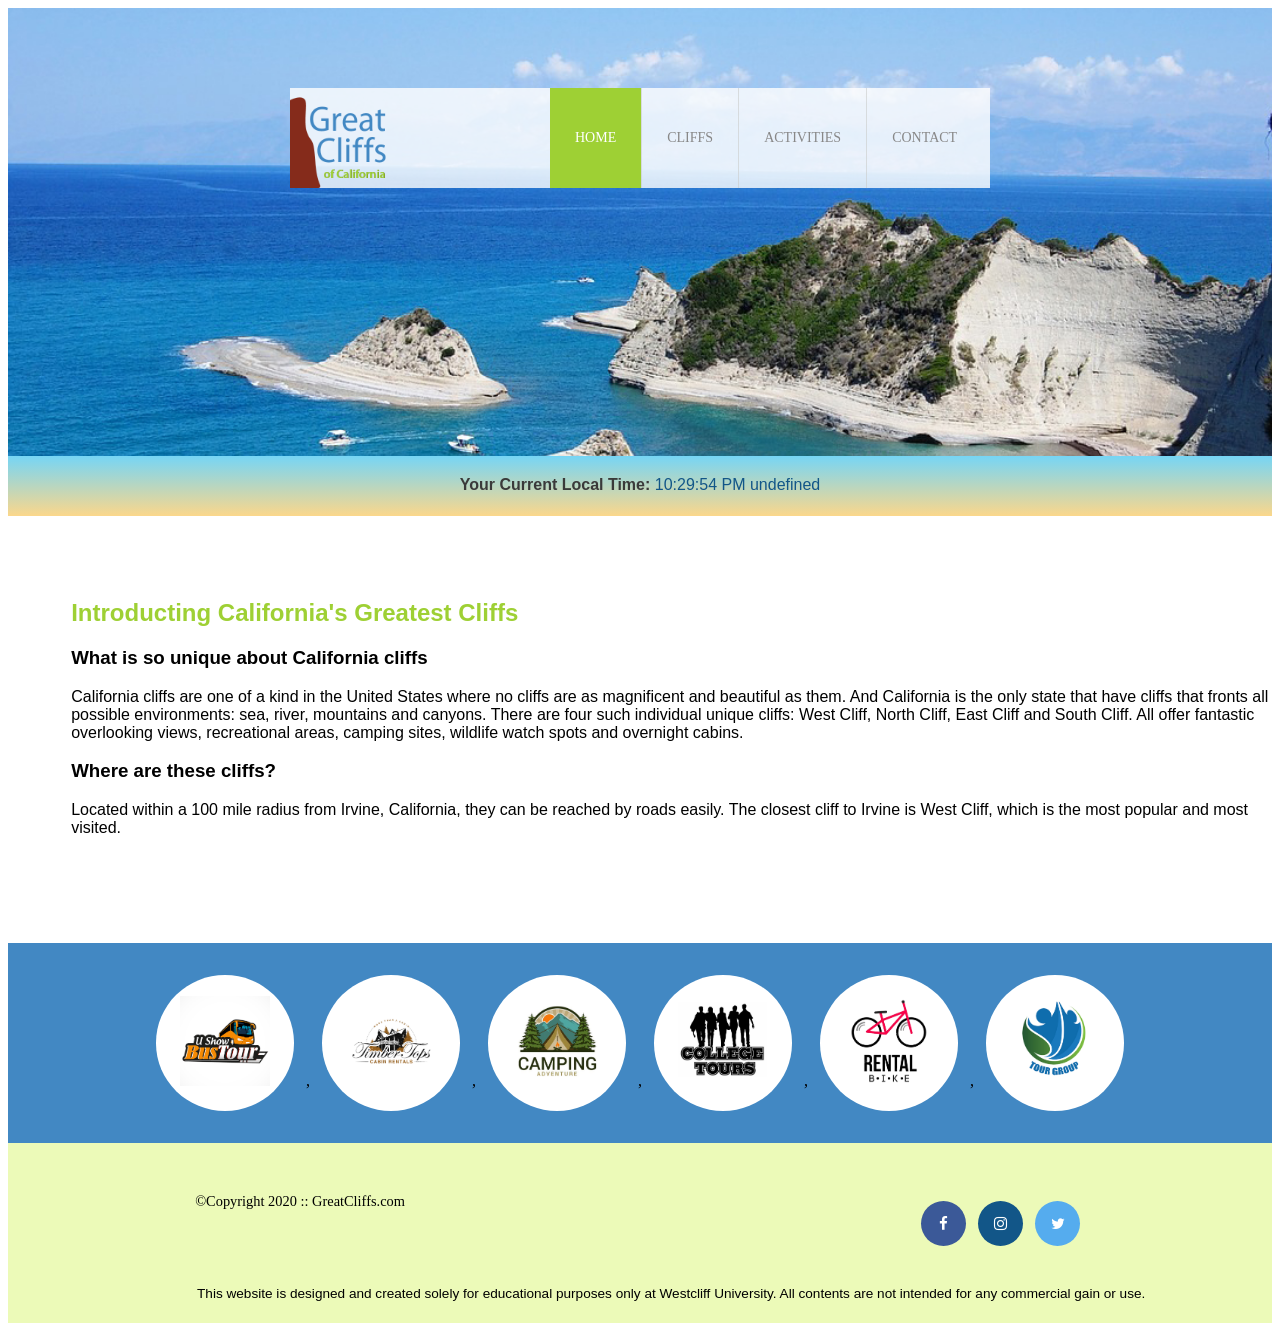
<file: index.html>
<!DOCTYPE html>
<html lang="en">
    <head>
        <title>Great CLiffs of California</title>
        <meta charset="utf-8">
        <link href="style.css" rel="stylesheet">
        <link rel="stylesheet" href="https://cdnjs.cloudflare.com/ajax/libs/font-awesome/4.7.0/css/font-awesome.min.css">
    </head>
    <body id="home">
        <header>
        <div class="main-header">
                <div class="logo">
                    <img src="images/logo.png" alt="Great Cliffs Logo" width="125">
                </div>
                <nav class="main-menu">
                    <ul>
                        <li class="active"><a href="index.html">Home</a></li>
                        <li><a href="cliff.html">Cliffs</a></li>
                        <li><a href="activities.html">Activities</a></li>
                        <li><a href="contact.html">Contact</a></li>
                    </ul>
                </nav>
            </div>
        </header>

        <section id="timeofday">
            <span>Your Current Local Time:</span>
            <span id="clock"></span>
        </section>

            <h2>Introducting California's Greatest Cliffs</h2>
            <h3>What is so unique about California cliffs</h3>
            <p>California cliffs are one of a kind in the United States where no cliffs are as magnificent and beautiful as them. And California is the only state that have cliffs that fronts all possible environments: sea, river, mountains and canyons. There are four such individual unique cliffs: West Cliff, North Cliff, East Cliff and South Cliff. All offer fantastic overlooking views, recreational areas, camping sites, wildlife watch spots and overnight cabins.</p>
            <h3>Where are these cliffs?</h3>
            <p>Located within a 100 mile radius from Irvine, California, they can be reached by roads easily. The closest cliff to Irvine is West Cliff, which is the most popular and most visited.</p>
            <br><br><br><br><br>
        <section>
            <ul id="partners">
                <!-- <li class="partner"><img src="partners/partner-bustour.png" alt="partner bus tours"></li>
                <li class="partner"><img src="partners/partner-cabinrental.png" alt="partner cabin rental"></li>
                <li class="partner"><img src="partners/partner-campingadv.png" alt="partner camping adventure"></li>
                <li class="partner"><img src="partners/partner-collegetours.png" alt="partner college tours"></li>
                <li class="partner"><img src="partners/partner-rentalbike.png" alt="partner bike rentals"></li>
                <li class="partner"><img src="partners/partner-tourgroup.png" alt="partner tour group"></li> -->
            </ul>
        </section>

        <footer>
            <div id="nondisclaimer">
                <div class="copy">&copy;Copyright 2020 :: GreatCliffs.com</div><br>
                <div class="social">
                    <a href="#" class="fa fa-facebook"></a>
                    <a href="#" class="fa fa-instagram"></a>
                    <a href="#" class="fa fa-twitter"></a>
                </div>
            </div>
            <div id="disclaimer">
                <p>This website is designed and created solely for educational purposes only at Westcliff University. All contents are not intended for any commercial gain or use.</p>
            </div>
        </footer>

        <!--JavaScript Codes-->
        <script src="js/digclock.js"></script>

        <script src="js/site_scripts.js"></script>

    </body>
</html>
</file>
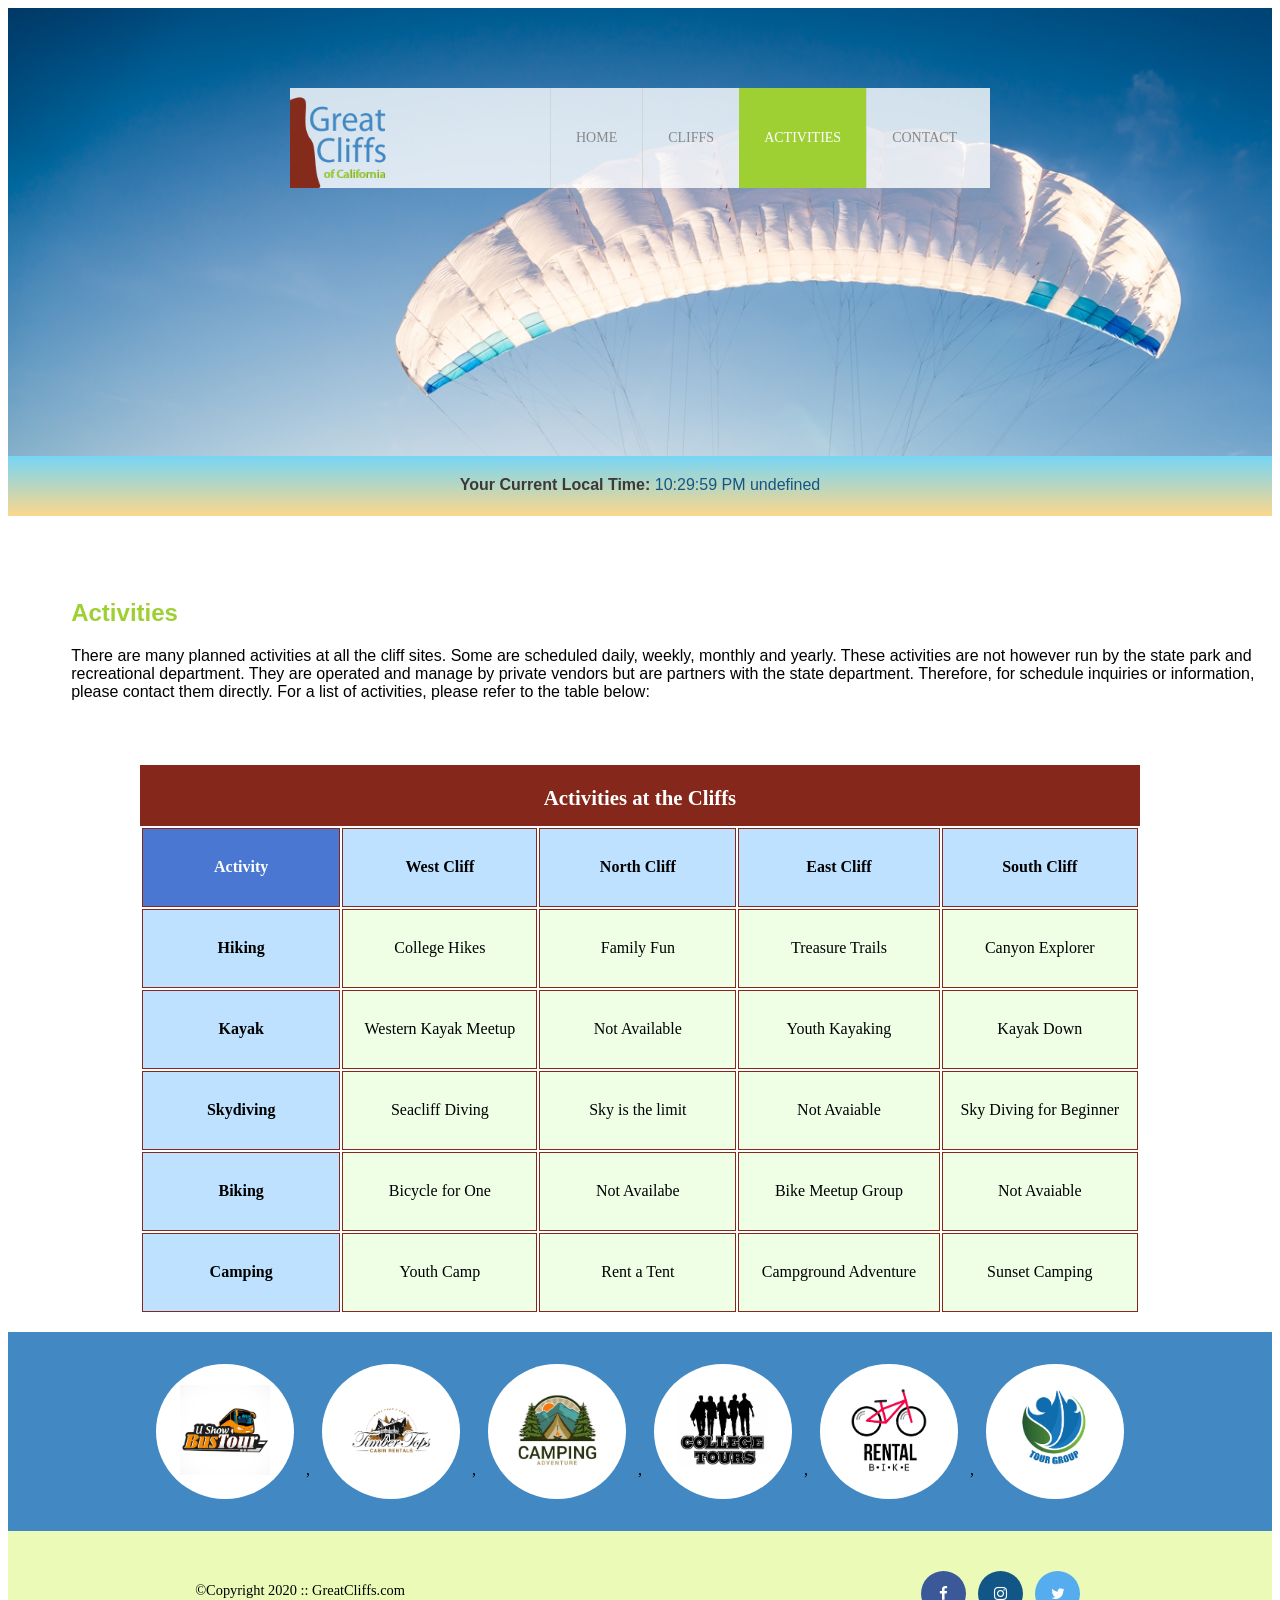
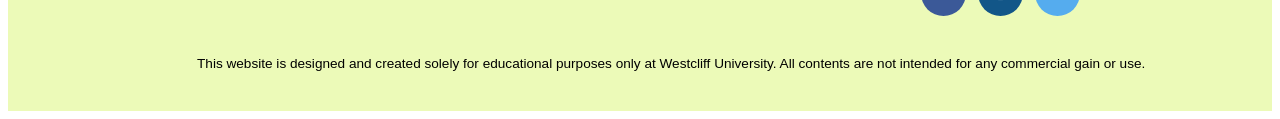
<file: activities.html>
<!DOCTYPE html>
<html lang="en">
    <head>
        <title>Great CLiffs of California</title>
        <meta charset="utf-8">
        <link href="style.css" rel="stylesheet">
        <link rel="stylesheet" href="https://cdnjs.cloudflare.com/ajax/libs/font-awesome/4.7.0/css/font-awesome.min.css">
    </head>
    <body id="activities">
        <header>
            <div class="main-header">
                   <div class="logo">
                       <img src="images/logo.png" alt="Great Cliffs Logo" width="125">
                   </div>
                   <nav class="main-menu">
                       <ul>
                           <li><a href="index.html">Home</a></li>
                           <li><a href="cliff.html">Cliffs</a></li>
                           <li class="active"><a href="activities.html">Activities</a></li>
                           <li><a href="contact.html">Contact</a></li>
                       </ul>
                   </nav>
               </div>
           </header>

           <section id="timeofday">
                <span>Your Current Local Time:</span>
                <span id="clock"></span>
            </section>

        <h2>Activities</h2>
        <p>There are many planned activities at all the cliff sites. Some are scheduled daily, weekly, monthly and yearly. These activities are not however run by the state park and recreational department. They are operated and manage by private vendors but are partners with the state department. Therefore, for schedule inquiries or information, please contact them directly. For a list of activities, please refer to the table below:</p>
        <table>
            <caption>Activities at the Cliffs</caption>
            <thead>
                <tr>
                    <th>Activity</th>
                    <th>West Cliff</th>
                    <th>North Cliff</th>
                    <th>East Cliff</th>
                    <th>South Cliff</th>
                </tr>
            </thead>
            <tbody>
                <tr>
                    <td>Hiking</td>
                    <td>College Hikes</td>
                    <td>Family Fun</td>
                    <td>Treasure Trails</td>
                    <td>Canyon Explorer</td>
                </tr>
                <tr>
                    <td>Kayak</td>
                    <td>Western Kayak Meetup</td>
                    <td>Not Available</td>
                    <td>Youth Kayaking</td>
                    <td>Kayak Down</td>
                </tr>
                <tr>
                    <td>Skydiving</td>
                    <td>Seacliff Diving</td>
                    <td>Sky is the limit</td>
                    <td>Not Avaiable</td>
                    <td>Sky Diving for Beginner</td>
                </tr>
                <tr>
                    <td>Biking</td>
                    <td>Bicycle for One</td>
                    <td>Not Availabe</td>
                    <td>Bike Meetup Group</td>
                    <td>Not Avaiable</td>
                </tr>
                <tr>
                    <td>Camping</td>
                    <td>Youth Camp</td>
                    <td>Rent a Tent</td>
                    <td>Campground Adventure</td>
                    <td>Sunset Camping</td>
                </tr>
            </tbody>
        </table>
        <br>
        <section>
            <ul id="partners">
                <!-- <li class="partner"><img src="partners/partner-bustour.png" alt="partner bus tours"></li>
                <li class="partner"><img src="partners/partner-cabinrental.png" alt="partner cabin rental"></li>
                <li class="partner"><img src="partners/partner-campingadv.png" alt="partner camping adventure"></li>
                <li class="partner"><img src="partners/partner-collegetours.png" alt="partner college tours"></li>
                <li class="partner"><img src="partners/partner-rentalbike.png" alt="partner bike rentals"></li>
                <li class="partner"><img src="partners/partner-tourgroup.png" alt="partner tour group"></li> -->
            </ul>
        </section>
   
        <footer>
            <div id="nondisclaimer">
                <div class="copy">&copy;Copyright 2020 :: GreatCliffs.com</div>
                <div class="social">
                    <a href="#" class="fa fa-facebook"></a>
                    <a href="#" class="fa fa-instagram"></a>
                    <a href="#" class="fa fa-twitter"></a>
                </div>
            </div>
            <div id="disclaimer">
                <p>This website is designed and created solely for educational purposes only at Westcliff University. All contents are not intended for any commercial gain or use.</p>
            </div>
        </footer>

        <!--JavaScript Codes-->
        <script src="js/digclock.js"></script>

        <script src="js/site_scripts.js"></script>
    </body>
</html>
</file>
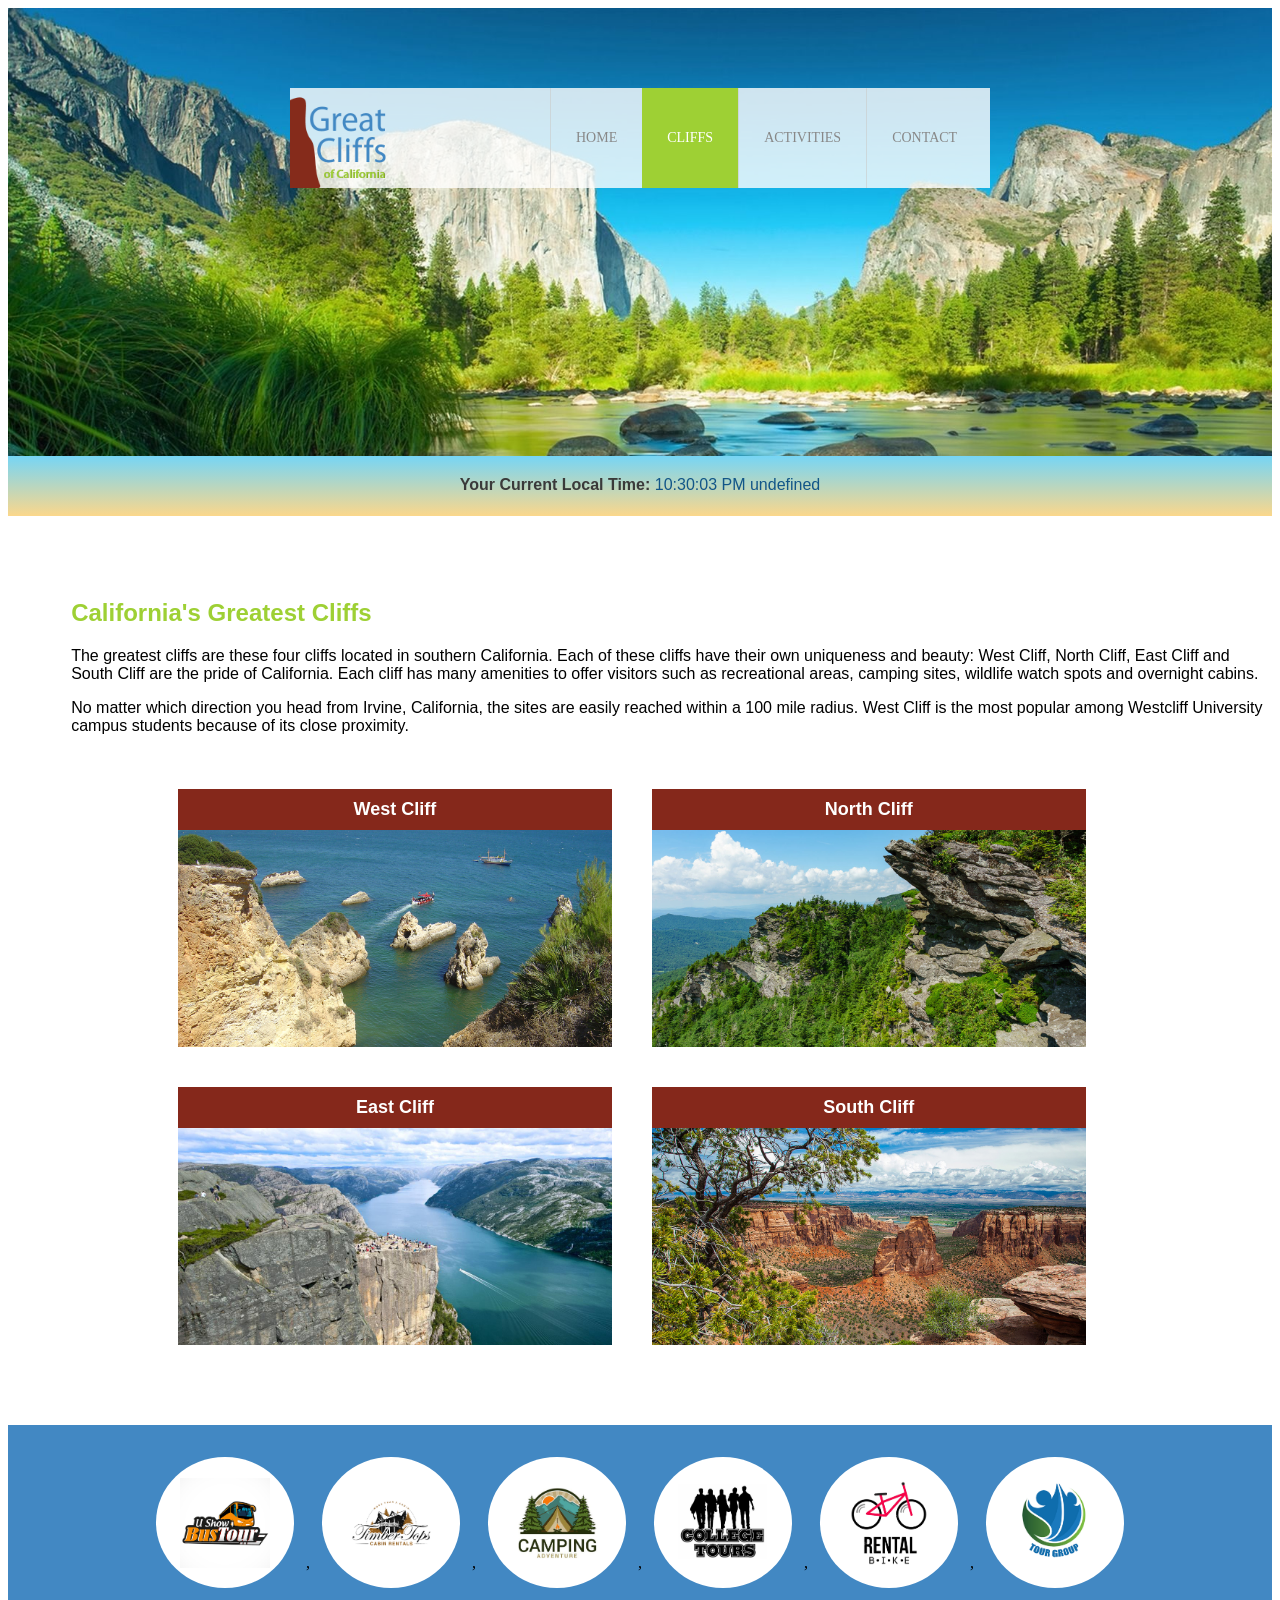
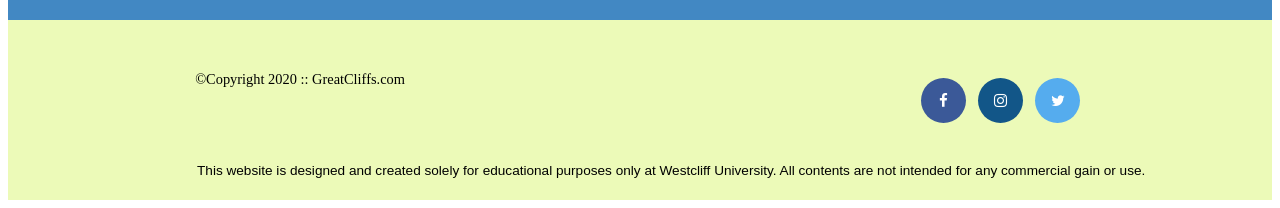
<file: cliff.html>
<html lang="en">
    <head>
        <title>Great CLiffs of California</title>
        <meta charset="utf-8">
        <link href="style.css" rel="stylesheet">
        <link rel="stylesheet" href="https://cdnjs.cloudflare.com/ajax/libs/font-awesome/4.7.0/css/font-awesome.min.css">
    </head>
    <body id="cliff">
        <header>
            <div class="main-header">
                   <div class="logo">
                       <img src="images/logo.png" alt="Great Cliffs Logo" width="125">
                   </div>
                   <nav class="main-menu">
                       <ul>
                           <li><a href="index.html">Home</a></li>
                           <li class="active"><a href="cliff.html">Cliffs</a></li>
                           <li><a href="activities.html">Activities</a></li>
                           <li><a href="contact.html">Contact</a></li>
                       </ul>
                   </nav>
               </div>
           </header>

           <section id="timeofday">
                <span>Your Current Local Time:</span>
                <span id="clock"></span>
            </section>

        <h2>California's Greatest Cliffs</h2>
        <p>The greatest cliffs are these four cliffs located in southern California. Each of these cliffs have their own uniqueness and beauty: West Cliff, North Cliff, East Cliff and South Cliff are the pride of California. Each cliff has many amenities to offer visitors such as recreational areas, camping sites, wildlife watch spots and overnight cabins.</h3>
        <p>No matter which direction you head from Irvine, California, the sites are easily reached within a 100 mile radius. West Cliff is the most popular among Westcliff University campus students because of its close proximity.</p>
        <br>
        <div class="fourcliffs">
            <div class="cliffbox">
                <div class="cliffname">West Cliff</div>  
                <img src="images/cliff-west-sea.jpg" alt="Cliff West Sea" width="100%">
            </div>
            <div class="cliffbox">
                <div class="cliffname">North Cliff</div> 
                <img src="images/cliff-north-mountain.jpg" alt="Cliff North Mountain" width="100%">
            </div> 
            <div class="cliffbox">
                <div class="cliffname">East Cliff</div> 
                <img src="images/cliff-east-river.jpg" alt="Cliff East River" width="100%">
            </div> 
            <div class="cliffbox">
                <div class="cliffname">South Cliff</div> 
                <img src="images/cliff-south-canyon.jpg" alt="Cliff South Canyon" width="100%">
            </div> 
        </div>
        <section>
            <ul id="partners">
                <!-- <li class="partner"><img src="partners/partner-bustour.png" alt="partner bus tours"></li>
                <li class="partner"><img src="partners/partner-cabinrental.png" alt="partner cabin rental"></li>
                <li class="partner"><img src="partners/partner-campingadv.png" alt="partner camping adventure"></li>
                <li class="partner"><img src="partners/partner-collegetours.png" alt="partner college tours"></li>
                <li class="partner"><img src="partners/partner-rentalbike.png" alt="partner bike rentals"></li>
                <li class="partner"><img src="partners/partner-tourgroup.png" alt="partner tour group"></li> -->
            </ul>
        </section>
    
        <footer>
            <div id="nondisclaimer">
                <div class="copy">&copy;Copyright 2020 :: GreatCliffs.com</div><br>
                <div class="social">
                    <a href="#" class="fa fa-facebook"></a>
                    <a href="#" class="fa fa-instagram"></a>
                    <a href="#" class="fa fa-twitter"></a>
                </div>
            </div>
            <div id="disclaimer">
                <p>This website is designed and created solely for educational purposes only at Westcliff University. All contents are not intended for any commercial gain or use.</p>
            </div>
        </footer>

        <!--JavaScript Codes-->
        <script src="js/digclock.js"></script>

        <script src="js/site_scripts.js"></script>
    </body>
</html>
</file>
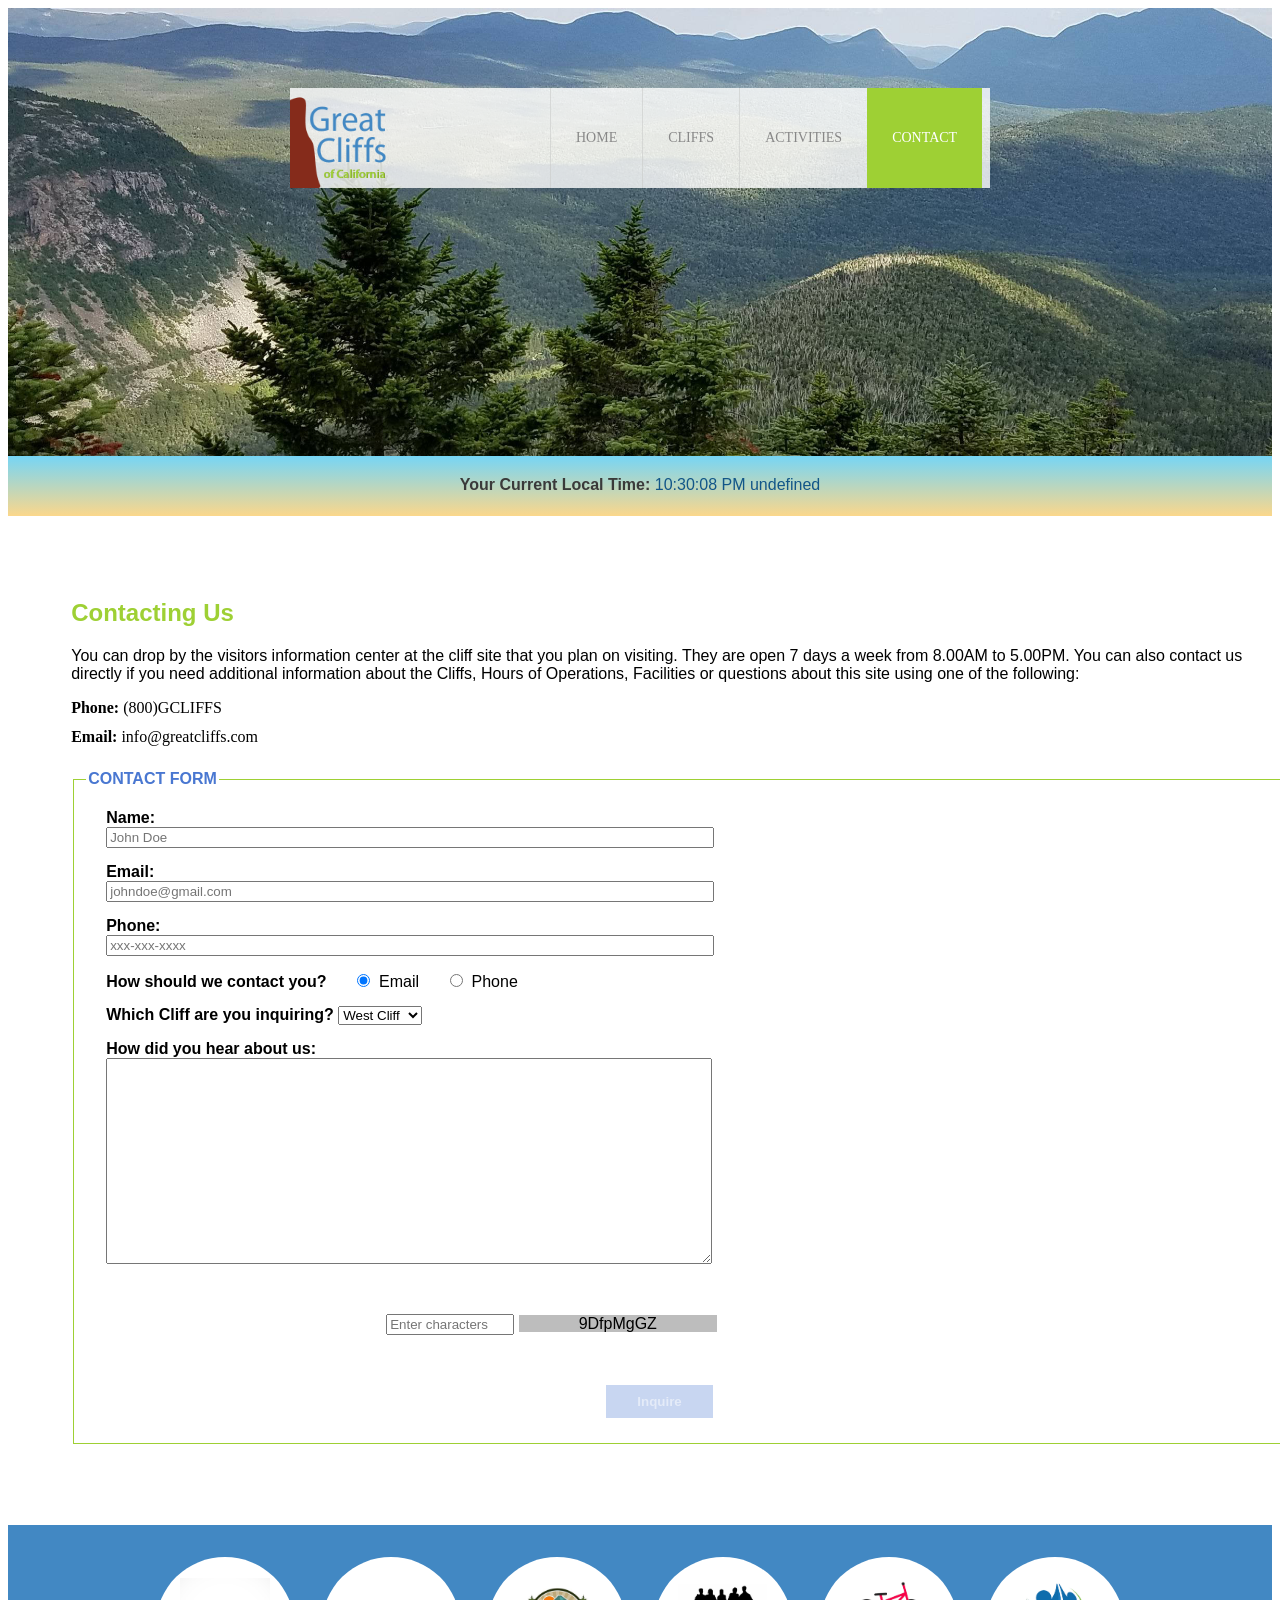
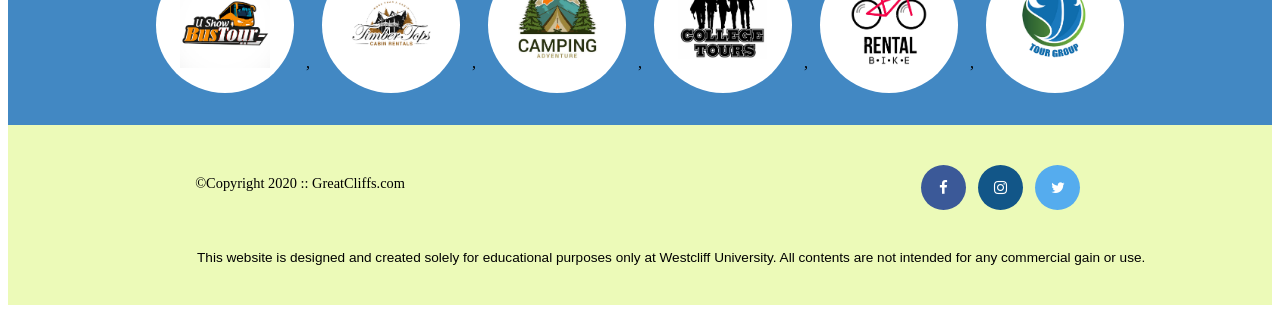
<file: contact.html>
<!DOCTYPE html>
<html lang="en">
    <head>
        <title>Great CLiffs of California</title>
        <meta charset="utf-8">
        <link href="style.css" rel="stylesheet">
        <link rel="stylesheet" href="https://cdnjs.cloudflare.com/ajax/libs/font-awesome/4.7.0/css/font-awesome.min.css">
    </head>
    <body id="contact" onload="disableButton(true)">
        <header>
            <div class="main-header">
                   <div class="logo">
                       <img src="images/logo.png" alt="Great Cliffs Logo" width="125">
                   </div>
                   <nav class="main-menu">
                       <ul>
                           <li><a href="index.html">Home</a></li>
                           <li><a href="cliff.html">Cliffs</a></li>
                           <li><a href="activities.html">Activities</a></li>
                           <li class="active"><a href="contact.html">Contact</a></li>
                       </ul>
                   </nav>
               </div>
           </header>

           <section id="timeofday">
                <span>Your Current Local Time:</span>
                <span id="clock"></span>
            </section>

        <h2>Contacting Us</h2>
        <p>
            You can drop by the visitors information center at the cliff site that you plan on visiting. They are open
            7 days a week from 8.00AM to 5.00PM. You can also contact us directly if you need additional information about 
            the Cliffs, Hours of Operations, Facilities or questions about this site using one of the following:
        </p>
            
        <div class="contactinfo">
            <div class="phone">
                <span>Phone:</span>
                <span>(800)GCLIFFS</span>
            </div>
            <div class="email">
                <span>Email:</span>
                <span>info@greatcliffs.com</span>
            </div>
        </div>

        <form action="/contact" method="post">  
            <fieldset>  
                <legend>Contact Form</legend>
                <div class="textbox">
                    <label>Name:</label> 
                    <input type="text" name="name" placeholder="John Doe">  
                    <label>Email:</label>  
                    <input type="email" name="email" placeholder="johndoe@gmail.com"> 
                    <label>Phone:</label>
                    <input type="text" name="phone" placeholder="xxx-xxx-xxxx"> 
                </div>
            
                <div class="radios">
                    <label>How should we contact you?</label>  
                    <input type="radio" name="contact" value="email" checked>Email 
                    <input type="radio" name="contact" value="phone">Phone
                </div>

                <div class="selectmenu">
                    <label>Which Cliff are you inquiring?</label>  
                    <select>
                        <option>West Cliff</option>
                        <option>North Cliff</option>
                        <option>East Cliff</option>
                        <option>South Cliff</option>
                    </select>
                </div>
            
                <div class="commentbox">
                    <label>How did you hear about us:</label>  
                    <textarea></textarea>
                </div>

                <!--Random Codes-->
                <div class="randomcode">
                    <input type="text" name="randomcode" placeholder="Enter characters" id="codeentered">
                    <p id="codes"></p>
                </div>

                <div class="button">
                    <input type="submit" value="Inquire" id="submit">
                </div> 
            </fieldset>  
        </form>
        <br>
        <section>
            <ul id="partners">
                <!-- <li class="partner"><img src="partners/partner-bustour.png" alt="partner bus tours"></li>
                <li class="partner"><img src="partners/partner-cabinrental.png" alt="partner cabin rental"></li>
                <li class="partner"><img src="partners/partner-campingadv.png" alt="partner camping adventure"></li>
                <li class="partner"><img src="partners/partner-collegetours.png" alt="partner college tours"></li>
                <li class="partner"><img src="partners/partner-rentalbike.png" alt="partner bike rentals"></li>
                <li class="partner"><img src="partners/partner-tourgroup.png" alt="partner tour group"></li> -->
            </ul>
        </section>
    
        <footer>
            <div id="nondisclaimer">
                <div class="copy">&copy;Copyright 2020 :: GreatCliffs.com</div>
                    <div class="social">
                        <a href="#" class="fa fa-facebook"></a>
                        <a href="#" class="fa fa-instagram"></a>
                        <a href="#" class="fa fa-twitter"></a>
                    </div>
            </div>
            <div id="disclaimer">
                <p>This website is designed and created solely for educational purposes only at Westcliff University. All contents are not intended for any commercial gain or use.</p>
            </div>
        </footer>

        <!--JavaScript Codes-->
        <script src="js/digclock.js"></script>
        <script src="js/site_scripts.js"></script>
        <script src="js/randomcodes.js"></script>
    </body>
</html>
</file>
<file: style.css>
/*header*/
header{
    width: 100%;
    min-height: 400px;
    padding-top: 3em;
}

#home header{
    background: no-repeat lightgrey url(images/cliff_ocean.jpg);
    background-size: 1500px;
}

#activities header{
    background: no-repeat lightgrey url(images/runfly.jpg);
    background-size: 1500px;
}

#contact header{
    background: no-repeat lightgrey url(images/cliff_rock.jpg);
    background-size: 1500px;
}

#cliff header{
    background: no-repeat lightgrey url(images/forest_cliff.jpg);
    background-size: 1500px;
}

.main-header{
    background-color: rgba(255,255,255,0.8);
    width: 700px;
    margin: 2em auto 0 auto;
    min-height: 100px;
    height: 100px;
}

.main-header .logo img{
    width: 100px;
    height: 100px;
    margin: 0 2em 0 0 ;
    float: left;
}

/*navigaiton*/
.main-menu{
    margin-left: 220px;
    font-weight: 400;
}

.main-menu ul li{
    list-style-type: none;
    display: inline-block;
    float: left;
    padding-left: 25px;
    padding-right: 25px;
    border-left: 1px solid rgba(202,204,202,0.6);
    line-height: 100px;
    text-transform: uppercase;
    font-size: 14px;
}

.main-menu ul li a{
    text-decoration: none;
    color: #888;
}
.main-menu ul li a:hover{
    color: #9ed034;
}

.main-menu ul li.active{
    background: #9ed034;
    border: none;
}
.main-menu ul li.active a{
    color: #fff;
}

/*main*/
h2{
    font-family: Arial, Helvetica, sans-serif;
    color: #9ed034;
    width: 1200px;
    padding-left: 5%;
    padding-right: 5%;
    padding-top: 5%;
}

h3{
    font-family: Arial, Helvetica, sans-serif;
    width: 1200px;
    padding-left: 5%;
    padding-right: 5%;
}

p{
    font-family: Arial, Helvetica, sans-serif;
    width: 1200px;
    padding-left: 5%;
    padding-right: 5%;
}


section{
    width: 100%;
    background-color: #4288c3;
}
section #partners{
    width: 1200px;
    padding: 2em 0 2em 0;
    margin: 0 auto;
    text-align: center;
}
section #partners .partner{
    display: inline-block;
    margin: 0 0.75em;
    padding: 1.3em 1.5em;
    background-color: #fff;
    border-radius: 50%;
}
section #partners .partner img{
    width: 90px;
    height: 90px;
}

/*footer*/
footer{
    width: 100%;
    height: 180px;
    padding-bottom: lem;
    background-color: #ecfab8;
}
footer #nondisclaimer .copy {
    padding: 3.5em 3.5em 3.5em 13em;
    float: left;
    font-size: 0.9em;
}
footer #nondisclaimer .social {
    padding: 2.5em;
    margin-right: 9.25em;
    float: right;
}
footer #disclaimer {
    clear:both;
}
footer #disclaimer p {
    font-size: 0.85em;
    text-align: center;
}
footer #nondisclaimer .social .fa{
    padding: 15px;
    font-size: 15px;
    width: 15px;
    text-align: center;
    text-decoration: none;
    margin: 0 4px;
    border-radius: 50%;
}
footer #nondisclaimer .social .fa:hover{
    opacity: 0.7;
}
footer #nondisclaimer .social .fa-facebook {
    background: #3b5998;
    color: white;
}
footer #nondisclaimer .social .fa-twitter {
    background: #55acee;
    color: white;
}
footer #nondisclaimer .social .fa-instagram {
    background: #125688;
    color: white;
}


/* Activities */
table {
    width: 1000px;
    margin: 4em auto 0 auto;
}
caption {
    background-color: #85281b;
    height: 40px;
    color: #fff;
    font-size: 1.3em;
    font-weight: bold;
    padding-top: 1em;
}
thead{
    background: #BDE1FF;
}
tbody{
    background: #eeffe6;
    text-align: center;
}
th,td{
    width: 225px;
    height: 75px;
    vertical-align: middle;
    border: solid 1px #85281b;
}
th:first-child{
    width: 125px;
    height: 50px;
    background: #4977d1;
    color: #fff;
}
td:first-child{
    font-weight: bold;
    background: #BDE1FF;
}

/* Contact */
span:first-child{
    font-weight: bold;
}

.contactinfo{
    padding: 0 5% 1% 5%;
}

.phone, .email{
   margin: 1% 0;
}

form{
    margin: 0 5% 5% 5%;
    font-family: Arial, Helvetica, sans-serif;
}

fieldset{
    border: 1px solid #9ed034;
    width: 1200px;
}

legend{
    text-transform: uppercase;
    font-weight: bold;
    color: #4977d1;
}

.textbox label, .commentbox, .selectmenu{
    display: block;
    margin: 15px 0 0 0;
    padding-left: 20px;
    font-weight: bold;
}

.radios label, .selectmenu label{
    font-weight: bold;
}

input{
    width: 600px;
    margin-left: 20px;
}

input[type="radio"]{
    width: 25px;
    display: inline;
}

textarea{
    width: 600px;
    height: 200px;
    display: block;
    
}

.radios{
    margin: 15px 0;
    padding-left: 20px;
}


input[type="submit"]{
    margin: 15px 0 15px 520px;
    width: 100px;
    height: 30px;
    /* background-color: #4977d1; */
    color: #fff;
}

.randomcode input{
    margin-top: 50px;
    margin-left: 300px;
    width: 9em;
}

#codes{
    display: inline;
    width: 8em;
    font-size: 1,2em;
    background-color: rgb(189, 189, 189);
    color: #000;
    border: none;
}

form .button input{
    margin-left: 520px;
    margin-top: 50px;
    width:8em;
    height: 2.5em;
    font-size: 1,2em;
    font-weight: bold;
    color: #fff;
    border: none;
    /*background-color: #4977d1;*/
}

/* cliff */
.fourcliffs{
    text-align: center;
    padding-bottom: 50px;
}
.cliffname {
    background-color: #85281b;
    color: #fff;
    font-weight: bold;
    font-family: Arial, Helvetica, sans-serif;
    font-size: large;
    padding: 10px;
    position: top;
}
.cliffbox {
    text-align: center;
    float: left;
    width: 45%;
    padding: 20px;
}
.cliffbox:nth-child(4){
    padding-bottom: 80px;
}
section{
    clear: both;
}
.fourcliffs {
    margin: 0 150px;
}


/* clock */
#timeofday {
    text-align: center;
    font-family: Arial, Helvetica, sans-serif;
    color: #3a3a3a;
    background: rgb(251,215,139);
    background: linear-gradient(0deg, rgba(251, 215, 139, 1) 0%, rgba(118,213,245,1) 100%); 
    height: 40px;
    padding-top: 20px;
}

#clock{
    color: #125688;
}
</file>
